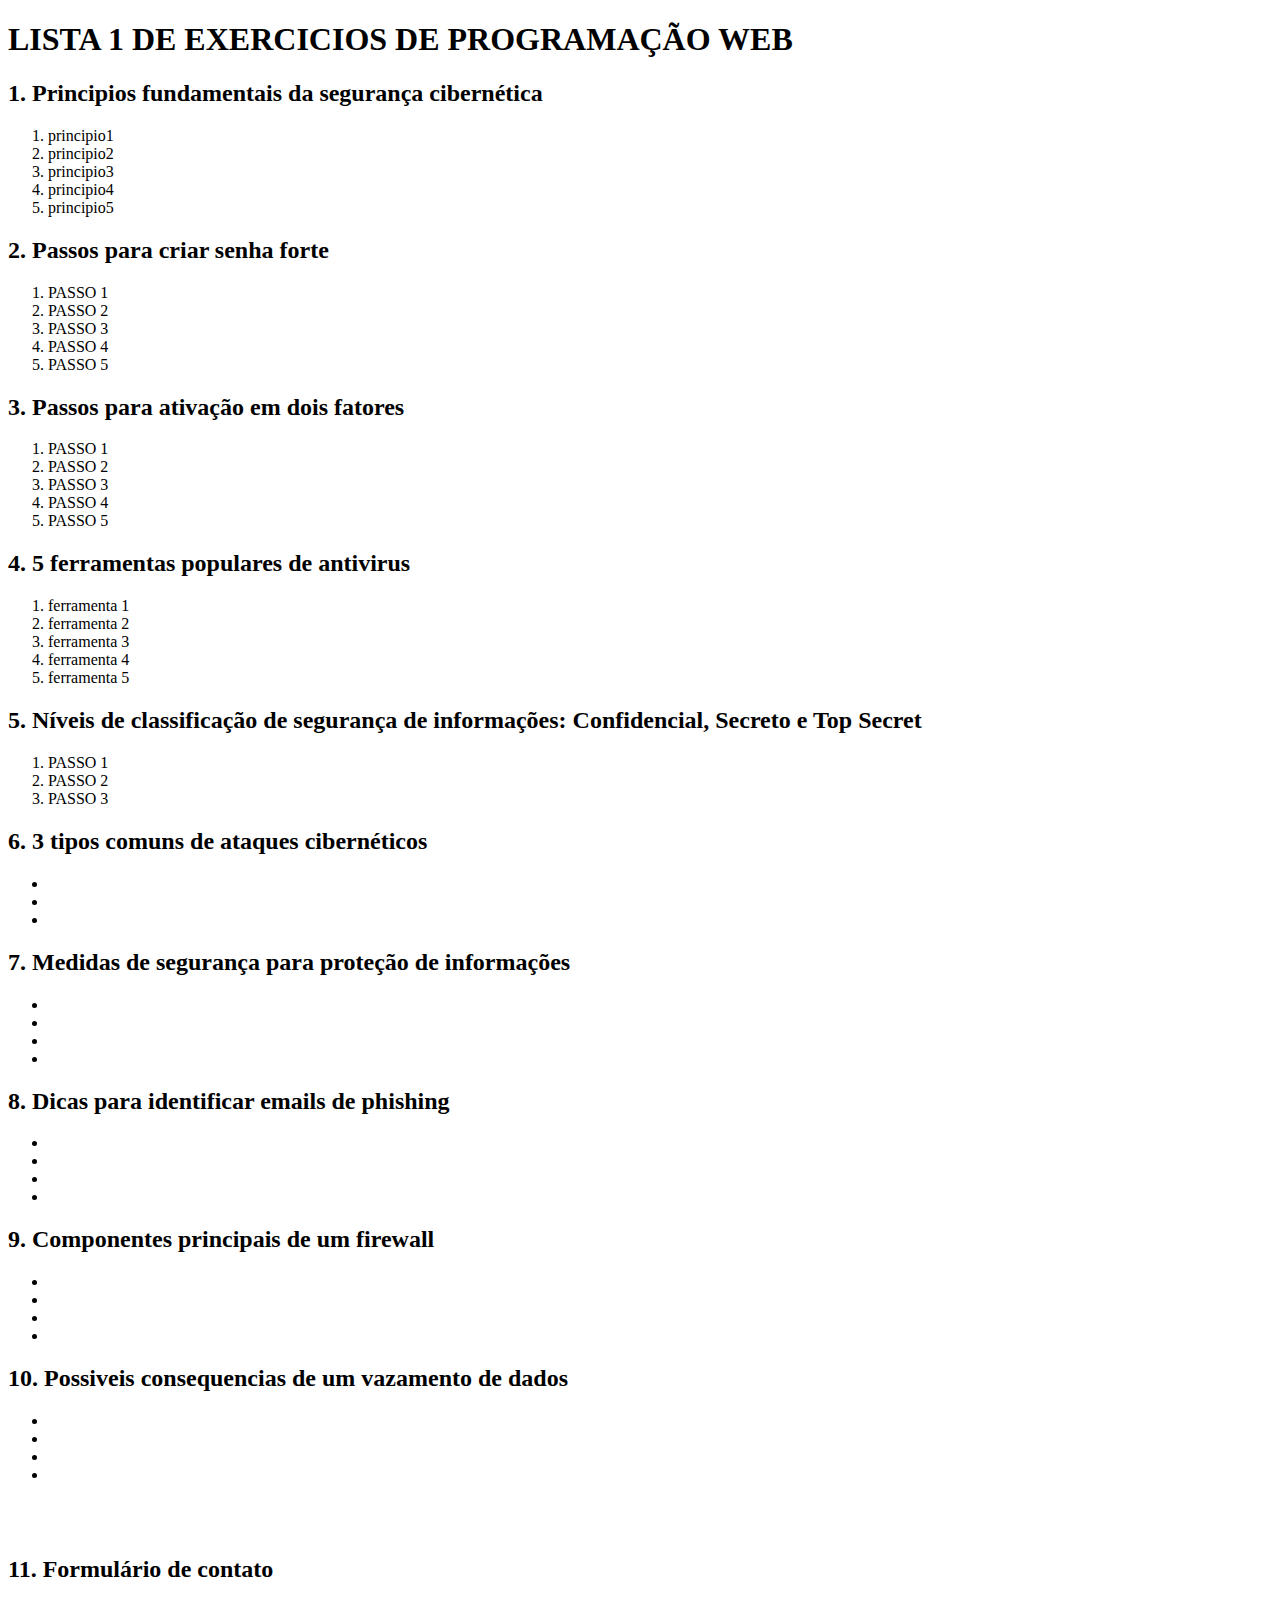
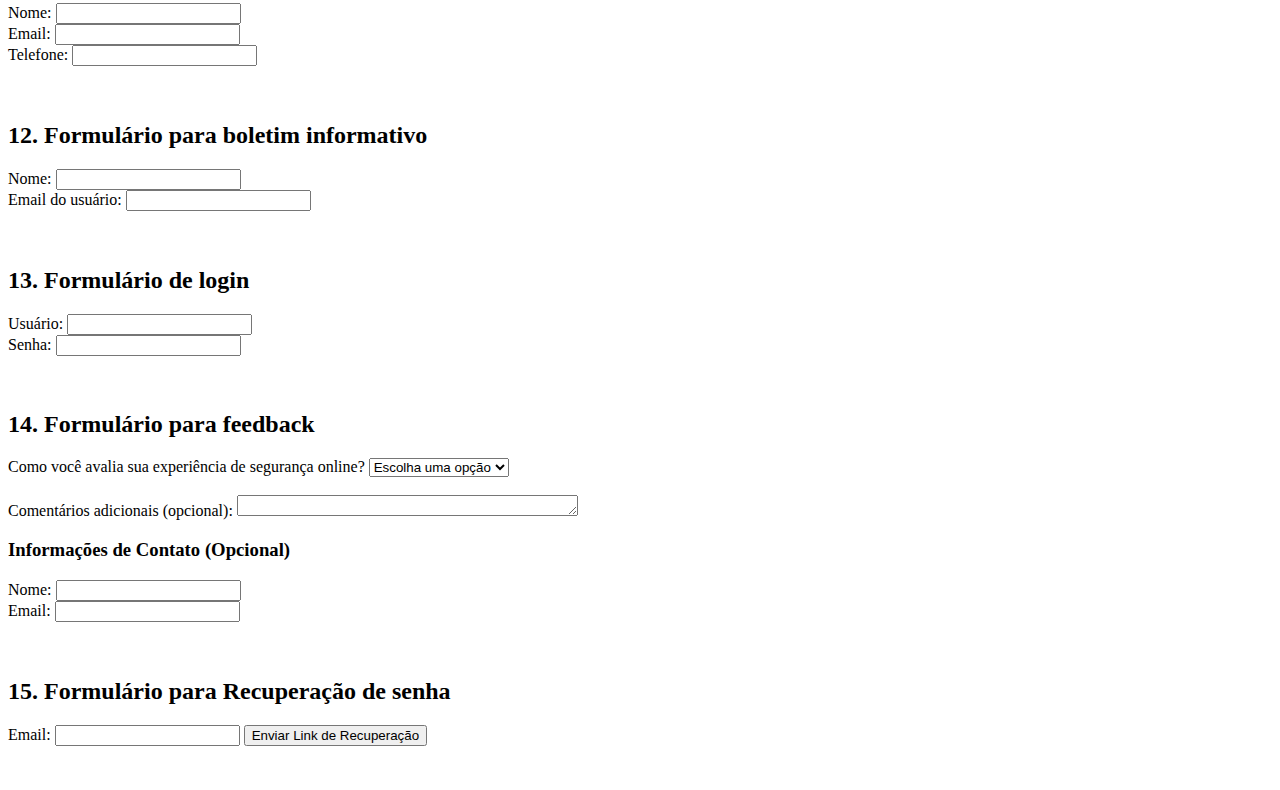
<file: Lista 1.html>
<!DOCTYPE html>
<html lang="pt-br">
<head>
    <meta charset="UTF-8">
    <meta name="viewport" content="width=device-width, initial-scale=1.0">
    <title>LISTA 1 DE EXERCICIOS DE PROGRAMAÇÃO WEB</title>
</head>
<body>
    <H1>LISTA 1 DE EXERCICIOS DE PROGRAMAÇÃO WEB</H1>

    <H2>1. Principios fundamentais da segurança cibernética</H2>
    <ol>
        <li>principio1</li>
        <li>principio2</li>
        <li>principio3</li>
        <li>principio4</li>
        <li>principio5</li>
    </ol>

    <H2>2. Passos para criar senha forte</H2>
    <ol>
        <li>PASSO 1</li>
        <li>PASSO 2</li>
        <li>PASSO 3</li>
        <li>PASSO 4</li>
        <li>PASSO 5</li>
    </ol>

    <H2>3. Passos para ativação em dois fatores</H2>
    <ol>
        <li>PASSO 1</li>
        <li>PASSO 2</li>
        <li>PASSO 3</li>
        <li>PASSO 4</li>
        <li>PASSO 5</li>
    </ol>

    <H2>4. 5 ferramentas populares de antivirus</H2>
    <ol>
        <li>ferramenta 1</li>
        <li>ferramenta 2</li>
        <li>ferramenta 3</li>
        <li>ferramenta 4</li>
        <li>ferramenta 5</li>
    </ol>

    <H2>5. Níveis de classificação de segurança de informações: Confidencial, Secreto e Top Secret</H2>
    <ol>
        <li>PASSO 1</li>
        <li>PASSO 2</li>
        <li>PASSO 3</li>
    </ol>

    <H2>6. 3 tipos comuns de ataques cibernéticos</H2>
    <ul>
        <li></li>
        <li></li>
        <li></li>
    </ul>

    <H2>7. Medidas de segurança para proteção de informações</H2>
    <ul>
        <li></li>
        <li></li>
        <li></li>
        <li></li>
    </ul>

    <H2>8. Dicas para identificar emails de phishing</H2>
    <ul>
        <li></li>
        <li></li>
        <li></li>
        <li></li>
    </ul>

    <H2>9. Componentes principais de um firewall</H2>
    <ul>
        <li></li>
        <li></li>
        <li></li>
        <li></li>
    </ul>

    <H2>10. Possiveis consequencias de um vazamento de dados</H2>
    <ul>
        <li></li>
        <li></li>
        <li></li>
        <li></li>
    </ul>
    <br> <br>

    <H2>11. Formulário de contato</H2>
    <form action="#" method="post">
        
        <label for="nome">Nome:</label>
        <input type="text" id="nome" name="nome" required>
        <br>
        <label for="email">Email:</label>
        <input type="email" id="email" name="email" required>
        <br>
        <label for="telefone">Telefone:</label>
        <input type="telefone" id="telefone" name="telefone" required>
    </form>
    <br> <br>

    <H2>12. Formulário para boletim informativo</H2>
    <form action="#" method="post">
        
        <label for="nome">Nome:</label>
        <input type="text" id="nome" name="nome" required>
        <br>
        <label for="email">Email do usuário:</label>
        <input type="email" id="email" name="email" required>
    </form>
    <br> <br>

    <H2>13. Formulário de login</H2>
    <form action="#" method="post">
        
        <label for="usuario">Usuário:</label>
        <input type="text" id="usuario" name="usuario" required>
        <br>
        <label for="senha">Senha:</label>
        <input type="password" id="senha" name="senha" required>
    </form>
    <br> <br>

    <H2>14. Formulário para feedback</H2>
    <form action="#" method="post">
        <label for="satisfacao">Como você avalia sua experiência de segurança online?</label>
        <select id="satisfacao" name="satisfacao" required>
            <option value="" disabled selected>Escolha uma opção</option>
            <option value="muito-satisfeito">Muito Satisfeito</option>
            <option value="satisfeito">Satisfeito</option>
            <option value="neutro">Neutro</option>
            <option value="insatisfeito">Insatisfeito</option>
            <option value="muito-insatisfeito">Muito Insatisfeito</option>
        </select>
        <br> <br>
        <label for="comentarios">Comentários adicionais (opcional):</label>
        <textarea id="comentarios" name="comentarios" rows="1" cols="40"></textarea>
        <h3>Informações de Contato (Opcional)</h3>
        <label for="nome">Nome:</label>
        <input type="text" id="nome" name="nome">
        <br>
        <label for="email">Email:</label>
        <input type="email" id="email" name="email">
    </form>
    <br> <br>

    <H2>15. Formulário para Recuperação de senha</H2>
    <form action="#" method="post">
        <!-- Campo de email -->
        <label for="email">Email:</label>
        <input type="email" id="email" name="email" required>

        <!-- Botão de envio -->
        <input type="submit" value="Enviar Link de Recuperação">
    </form>
    <br> <br>
</body>
</html>
</file>
